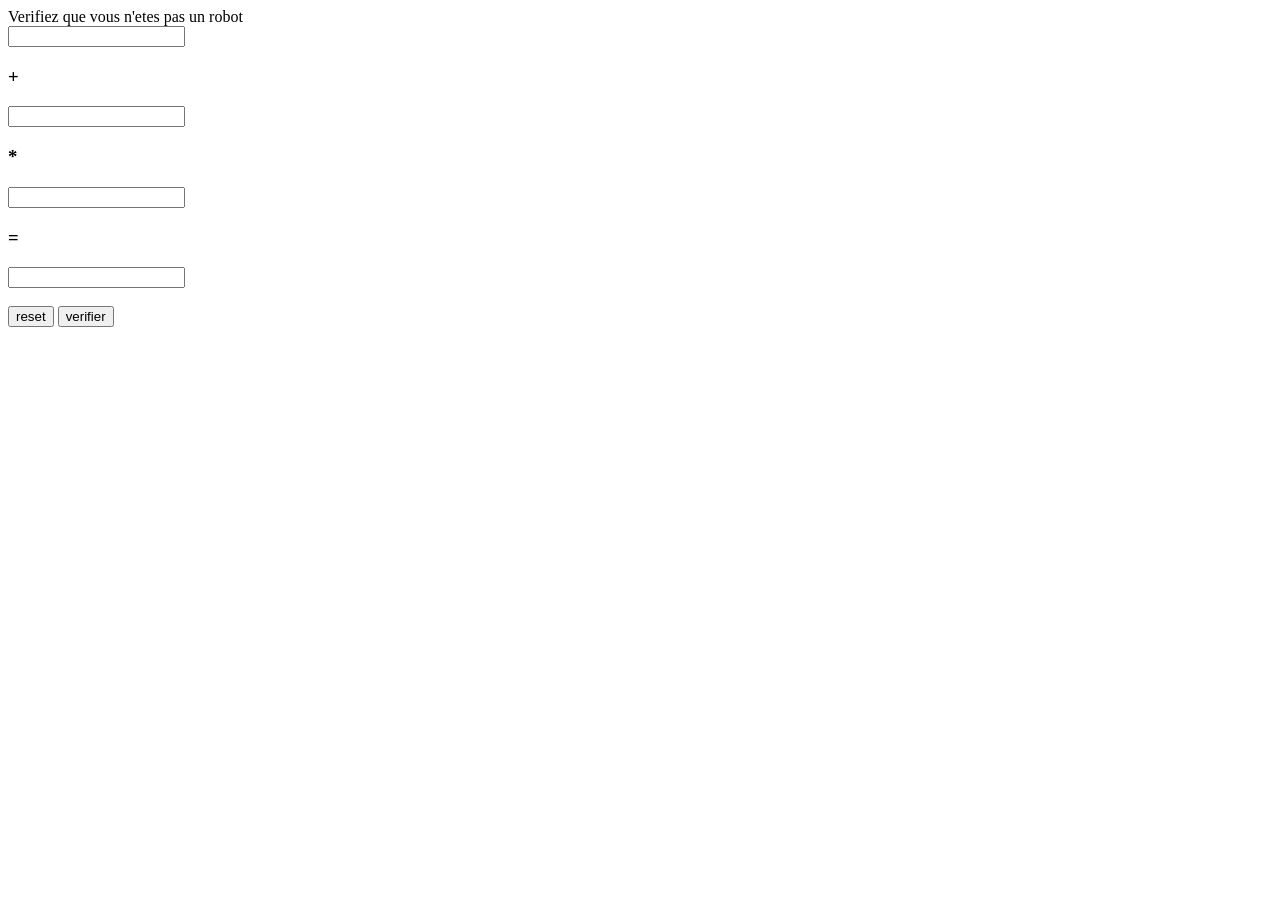
<file: champ.html>
<!DOCTYPE html>
<html lang="en">
<head>
    <meta charset="UTF-8">
    <meta http-equiv="X-UA-Compatible" content="IE=edge">
    <meta name="viewport" content="width=device-width, initial-scale=1.0">
    <title>Document</title>
</head>
<body>
    <di class="card">
        <div class="card-title">
            Verifiez que vous n'etes pas un robot
        </div>
        <div class="card-body">
            <form action="" name="recaptcha">
                <input type="number" name="number1">
                <h3>+</h3>
                <input type="number" name="number2">
                <h3>*</h3>
                <input type="number" name="number3">
                <h3>=</h3>
                <input type="number" name="result">
                <div id="result"></div>
                
                <br>

                <input type="button" value="reset" onclick="setnumber()">
                <input type="button" value="verifier" onclick="verification()">
            </form>
        </div>
    </div>
    
</body>
</html>
</file>
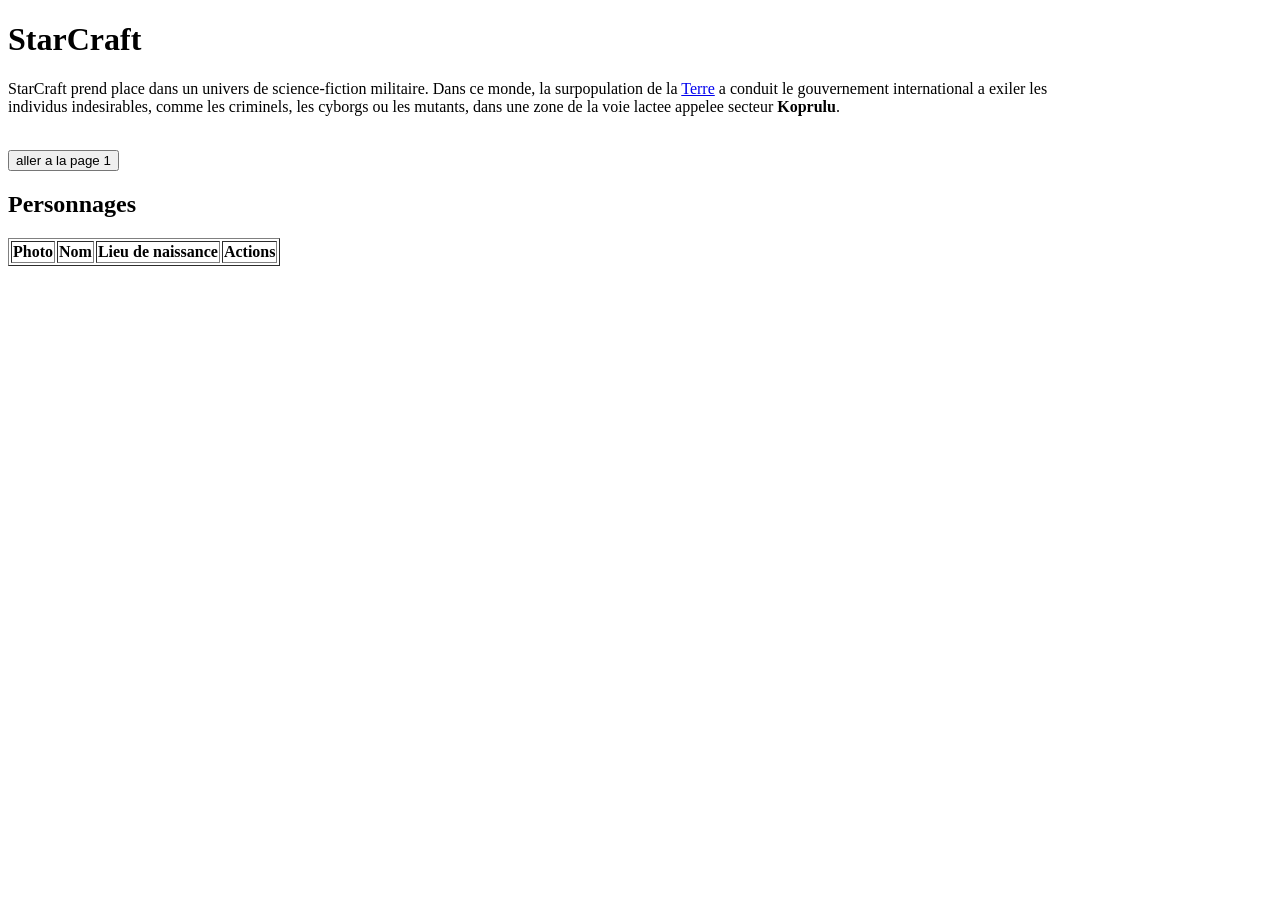
<file: mesvues/page.html>
<!DOCTYPE html>
<html lang="fr">
<head>
    <meta charset="UTF-8">
    <meta http-equiv="X-UA-Compatible" content="IE=edge">
    <meta name="viewport" content="width=device-width, initial-scale=1.0">
    <title>Document</title>
</head>
<body>
    <h1>StarCraft</h1>
        <p>StarCraft prend place dans un univers de science-fiction militaire. Dans ce monde, la surpopulation de la <a href="site.html">Terre</a> a conduit le gouvernement international a exiler les</br>individus indesirables, comme les criminels, les cyborgs ou les mutants, dans une zone de la voie lactee appelee secteur <b>Koprulu</b>.</b></p></br>
        <a href="site.html"><button>aller a la page 1</button></a>
    <h2>Personnages</h2>

    <table border="1">
        <tr>
            <th>Photo</th>
            <th>Nom</th>
            <th>Lieu de naissance</th>
            <th>Actions</th>
        </tr>
        <form action=""></form>   </form>
                <form>
                    <label for=""
                </form>
            </td>
        </tr>

    
    </body>
</html>
</file>
